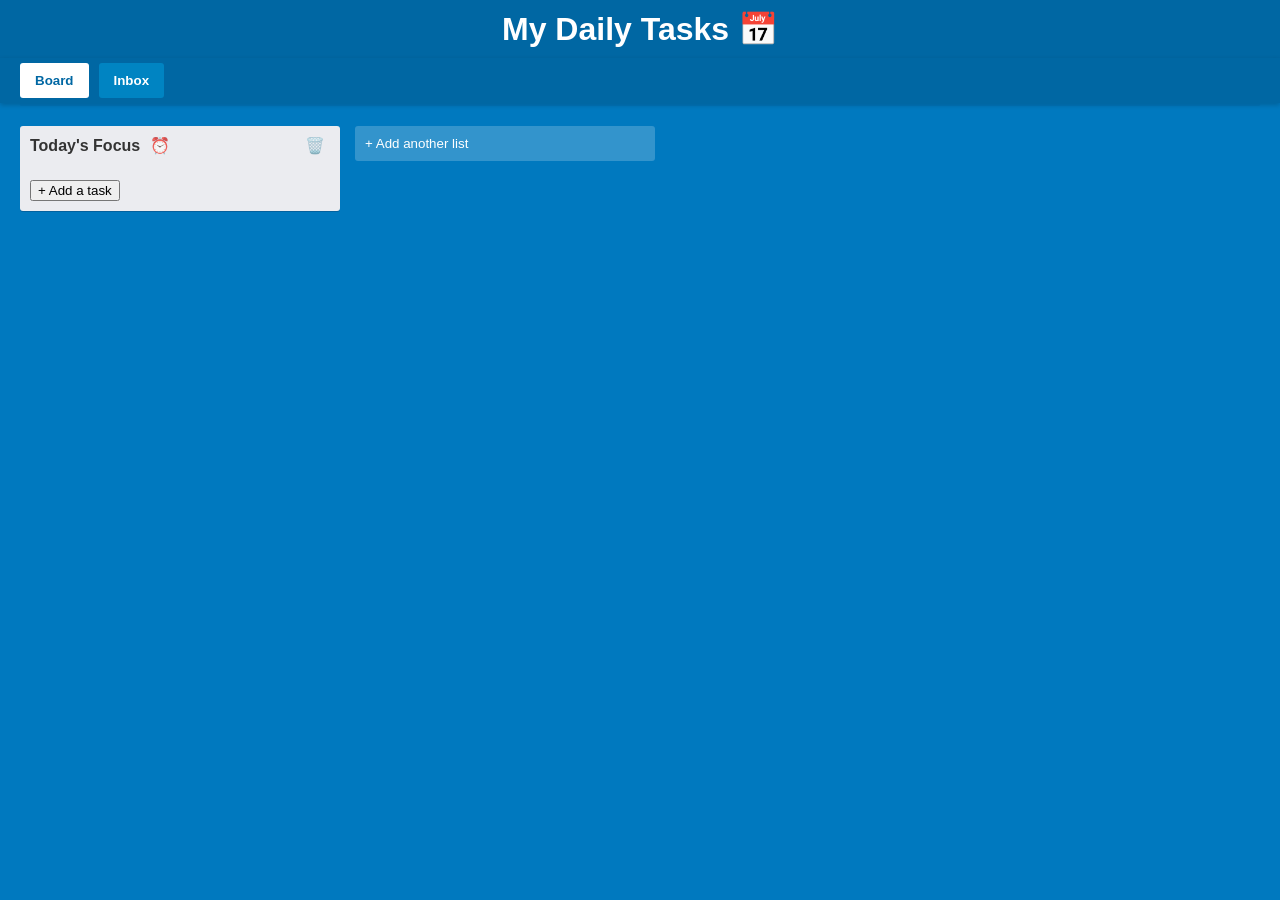
<file: index.html>
<!DOCTYPE html>
<html lang="en">
<head>
    <meta charset="UTF-8">
    <meta name="viewport" content="width=device-width, initial-scale=1.0">
    <title>My Daily Task Board</title>
    <link rel="stylesheet" href="style.css">
</head>
<body>

    <header>
        <h1>My Daily Tasks 📅</h1>
    </header>

    <nav id="app-nav">
        <button onclick="showView('board-view')" id="nav-board">Board</button>
        <button onclick="showView('inbox-view')" id="nav-inbox">Inbox</button>
    </nav>
    
    <div id="board-scroll-track">
        <div id="board-scroll-indicator"></div>
    </div>
    
    <div id="board-view" class="app-view active-view">
        <div id="board-container">
            <div class="list add-list-placeholder">
                <button class="add-list-btn" onclick="addList('board')">+ Add another list</button>
            </div>
        </div>
    </div>

    <div id="inbox-view" class="app-view">
        <div id="inbox-container">
            </div>
    </div>

    <div id="reset-modal" class="modal" onclick="closeModal(event)">
        <div class="modal-content">
            <span class="close-btn" onclick="document.getElementById('reset-modal').style.display='none'">&times;</span>
            <h3 id="modal-list-title">Set Reset Timer for List</h3>
            <p>Select the time each day you want this list's tasks to be **unchecked**.</p>
            
            <div class="setting-group">
                <label for="modal-reset-hour">Reset Time:</label>
                <div class="time-input-group">
                    <input type="number" id="modal-reset-hour" min="0" max="23" value="0"> :
                    <input type="number" id="modal-reset-minute" min="0" max="59" value="0">
                </div>
            </div>
            
            <button class="action-btn" onclick="saveListResetTime()">Set Daily Reset</button>
            <button class="action-btn reset-btn" onclick="manualResetList()">Uncheck All Now</button>
        </div>
    </div>

    <script src="script.js"></script>
</body>
</html>
</file>
<file: style.css>
body {
    font-family: -apple-system, BlinkMacSystemFont, 'Segoe UI', Roboto, Oxygen, Ubuntu, Cantarell, 'Open Sans', 'Helvetica Neue', sans-serif;
    background-color: #0079bf; /* Trello blue */
    color: #333;
    margin: 0;
    padding: 0;
}

header {
    background-color: #0067a3;
    color: white;
    padding: 10px 20px;
    text-align: center;
}

header h1 {
    margin: 0;
}

/* --- Navigation --- */
#app-nav {
    display: flex;
    background-color: #0067a3;
    padding: 5px 20px;
    box-shadow: 0 2px 5px rgba(0, 0, 0, 0.2);
}

#app-nav button {
    background-color: #0084c2;
    color: white;
    border: none;
    padding: 10px 15px;
    margin-right: 10px;
    border-radius: 3px;
    cursor: pointer;
    font-weight: 600;
    transition: background-color 0.2s;
}

#app-nav button:hover {
    background-color: #0099cc;
}

#app-nav button.active {
    background-color: #ffffff;
    color: #0067a3;
}

/* --- View Management --- */
.app-view {
    display: none;
    padding: 0 20px 20px 20px; 
}

.active-view {
    display: block;
}

/* --- Custom Scroll Indicator Styling --- */
#board-scroll-track {
    position: relative;
    height: 3px;
    background-color: #0067a3;
    margin: 0 20px;
    border-radius: 3px;
    transition: opacity 0.3s;
    opacity: 0.5;
}

#board-scroll-indicator {
    position: absolute;
    top: 0;
    left: 0;
    height: 100%;
    width: 0;
    background-color: #79c9ff; 
    border-radius: 3px;
}

/* --- Board/Inbox Container Styling --- */
#board-container, #inbox-container {
    display: flex;
    overflow-x: auto;
    padding-top: 20px;
    padding-bottom: 20px; 
    gap: 15px;
    align-items: flex-start;
    
    /* CRITICAL: Hide the native scrollbar */
    -ms-overflow-style: none;
    scrollbar-width: none;
}

/* CRITICAL: Hide native scrollbar for Webkit browsers (Chrome, Safari) */
#board-container::-webkit-scrollbar, 
#inbox-container::-webkit-scrollbar {
    display: none;
}

/* --- List and Task Styles --- */
.list {
    flex: 0 0 300px;
    background-color: #ebecf0; 
    border-radius: 3px;
    padding: 10px;
    box-shadow: 0 1px 0 rgba(9, 30, 66, 0.25);
    position: relative;
}

.list-header {
    display: flex;
    justify-content: space-between;
    align-items: center;
    margin-bottom: 10px;
}

.list-title-group {
    display: flex;
    align-items: center;
}

.list-header h2 {
    margin: 0;
    font-size: 16px;
    font-weight: 600;
    padding-right: 10px;
}

.delete-list-btn {
    background: none;
    border: none;
    color: #777;
    cursor: pointer;
    font-size: 16px;
    padding: 0 5px;
    opacity: 0.7;
}

.reset-timer-btn {
    background: none;
    border: none;
    color: #42526e;
    cursor: pointer;
    font-size: 16px;
    padding: 0 5px 0 0;
    opacity: 0.8;
}

.reset-timer-btn:hover, .delete-list-btn:hover {
    opacity: 1;
    color: #0079bf;
}
.delete-list-btn:hover {
    color: #cf2f2f;
}

.task-list {
    list-style: none;
    padding: 0;
    margin: 10px 0;
    min-height: 5px;
}

.task-item {
    background-color: white;
    padding: 8px 12px;
    border-radius: 3px;
    margin-bottom: 8px;
    box-shadow: 0 1px 0 rgba(9, 30, 66, 0.1);
    cursor: grab;
    display: flex;
    justify-content: space-between;
    align-items: center;
    word-break: break-word; 
    transition: background-color 0.2s;
}

.task-content {
    display: flex;
    align-items: center;
    flex-grow: 1;
    overflow: hidden;
}

.task-checkbox {
    margin-right: 10px;
    cursor: pointer;
}

.completed .task-text {
    text-decoration: line-through;
    color: #8c9ba5;
}

.add-list-placeholder {
    background: none;
    box-shadow: none;
    padding: 0;
    flex: 0 0 300px;
}

.add-list-btn {
    width: 100%;
    background: #ffffff33; 
    border: none;
    padding: 10px;
    border-radius: 3px;
    cursor: pointer;
    text-align: left;
    color: white;
    font-weight: 500;
    transition: background 0.2s;
}
.add-list-btn:hover {
    background: #ffffff55;
}


/* ... (Styles before the modal section remain the same) ... */


/* --- Modal Styles (CRITICAL FIX) --- */
.modal {
    /* CRITICAL FIX: Ensure modal is hidden by default. 
       The display: flex; rule will be added directly via JavaScript 
       when the openResetModal() function is called. */
    display: none; 
    position: fixed; 
    z-index: 10; 
    left: 0;
    top: 0;
    width: 100%;
    height: 100%;
    overflow: hidden; 
    background-color: rgba(0,0,0,0.4); 
    
    /* Removed: display: flex; */
    align-items: center;
    justify-content: center;
}

.modal-content {
    background-color: #fefefe;
    padding: 20px;
    border-radius: 5px;
    width: 90%; 
    max-width: 400px;
    box-shadow: 0 5px 15px rgba(0,0,0,0.3);
    position: relative;
}

/* ... (Remaining modal styles remain the same) ... */
.close-btn {
    color: #aaa;
    float: right;
    font-size: 28px;
    font-weight: bold;
}

.close-btn:hover,
.close-btn:focus {
    color: #000;
    text-decoration: none;
    cursor: pointer;
}

.setting-group {
    padding: 15px 0;
}

.time-input-group {
    display: flex;
    align-items: center;
    gap: 5px;
    margin-top: 10px;
}

#modal-reset-hour, #modal-reset-minute {
    padding: 8px;
    border: 1px solid #ccc;
    border-radius: 3px;
    width: 50px;
    text-align: center;
    font-size: 1em;
}

.action-btn {
    padding: 8px 15px;
    border: none;
    border-radius: 3px;
    cursor: pointer;
    font-weight: 700;
    margin-top: 15px;
    margin-right: 10px;
    background-color: #0079bf;
    color: white;
}
.action-btn:hover {
    background-color: #005a99;
}

.reset-btn {
    background-color: #cf2f2f;
    color: white;
}
.reset-btn:hover {
    background-color: #b30000;
}
</file>
